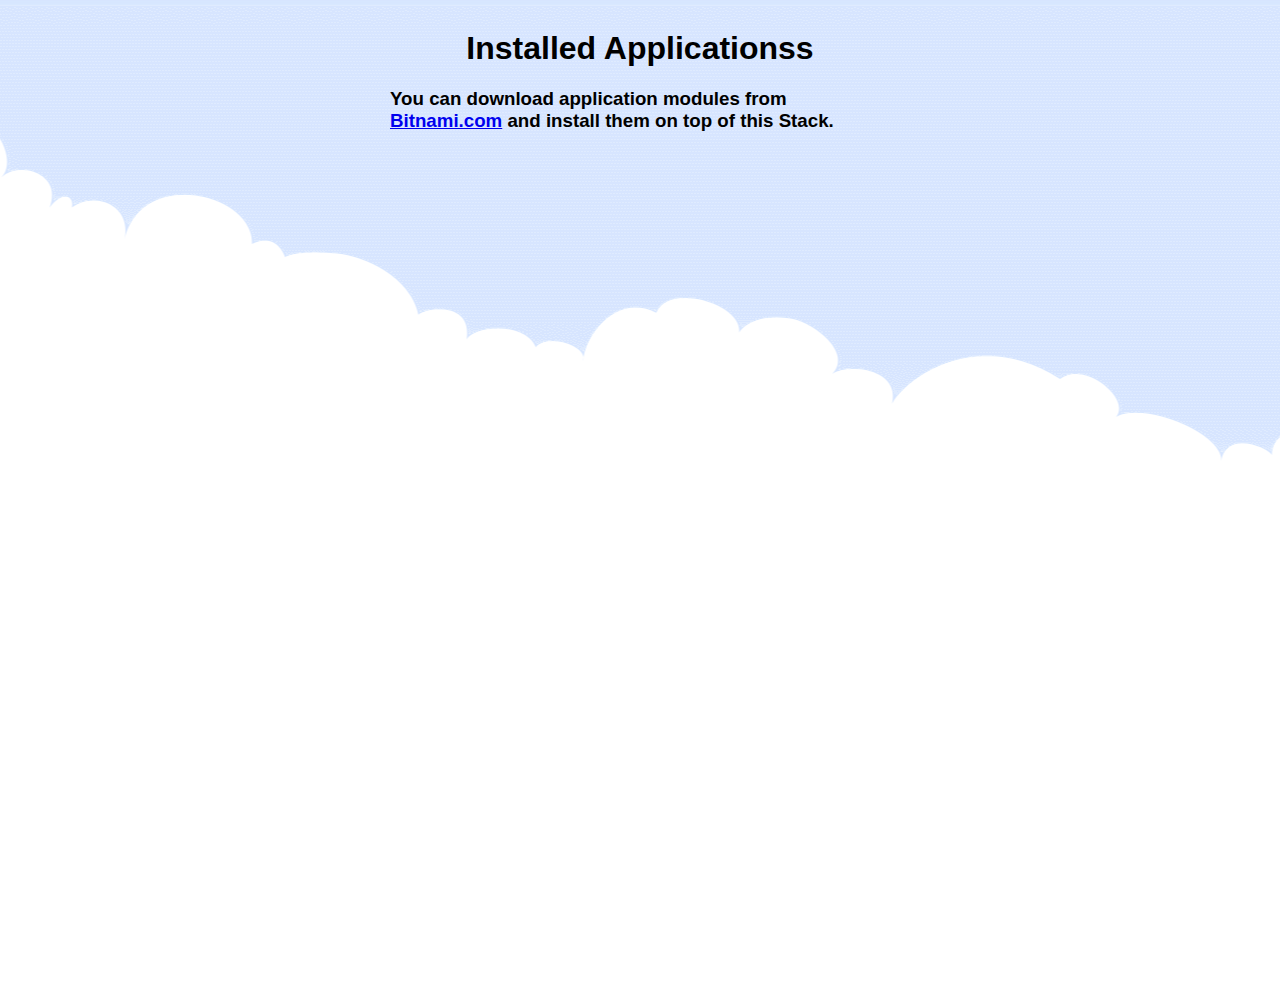
<file: applications.html>
<!DOCTYPE html PUBLIC "-//W3C//DTD XHTML 1.0 Transitional//EN" "http://www.w3.org/TR/xhtml1/DTD/xhtml1-transitional.dtd">
<html xmlns="http://www.w3.org/1999/xhtml" xmlns:og="http://opengraphprotocol.org/schema/" xmlns:fb="http://www.facebook.com/2008/fbml" >
  <head>
    <meta http-equiv="Content-Type" content="text/html; charset=utf-8" />
    <title>Bitnami: Open Source. Simplified</title>
    <link href="./bitnami.css" media="screen" rel="stylesheet" type="text/css" />
  </head>

  <body>
    <div id="container" class="containder-virtual-applicances">
      <div id="dashboard-content" class="applications-launch-page launch-page">
        <div class="applications-title">
          <h1>Installed Applicationss</h1>
        </div>
        <h3 id="bitnami-apps-waiting">You can download application modules from <a href="https://bitnami.com/stack/lampstack/modules?utm_source=bitnami&utm_medium=cloudimage&utm_campaign=aws">Bitnami.com</a> and install them on top of this Stack.</h3><div style="text-align:center;"></div>
        <p></p>
        <div class="clear"></div>

        <div id="lowerContainer">
          <div id="content">
            <!-- @@BITNAMI_MODULE_PLACEHOLDER@@ -->
            <br/><br/>
          </div>
        </div>
      </div>
    </div>
  </body>
</html>
</file>
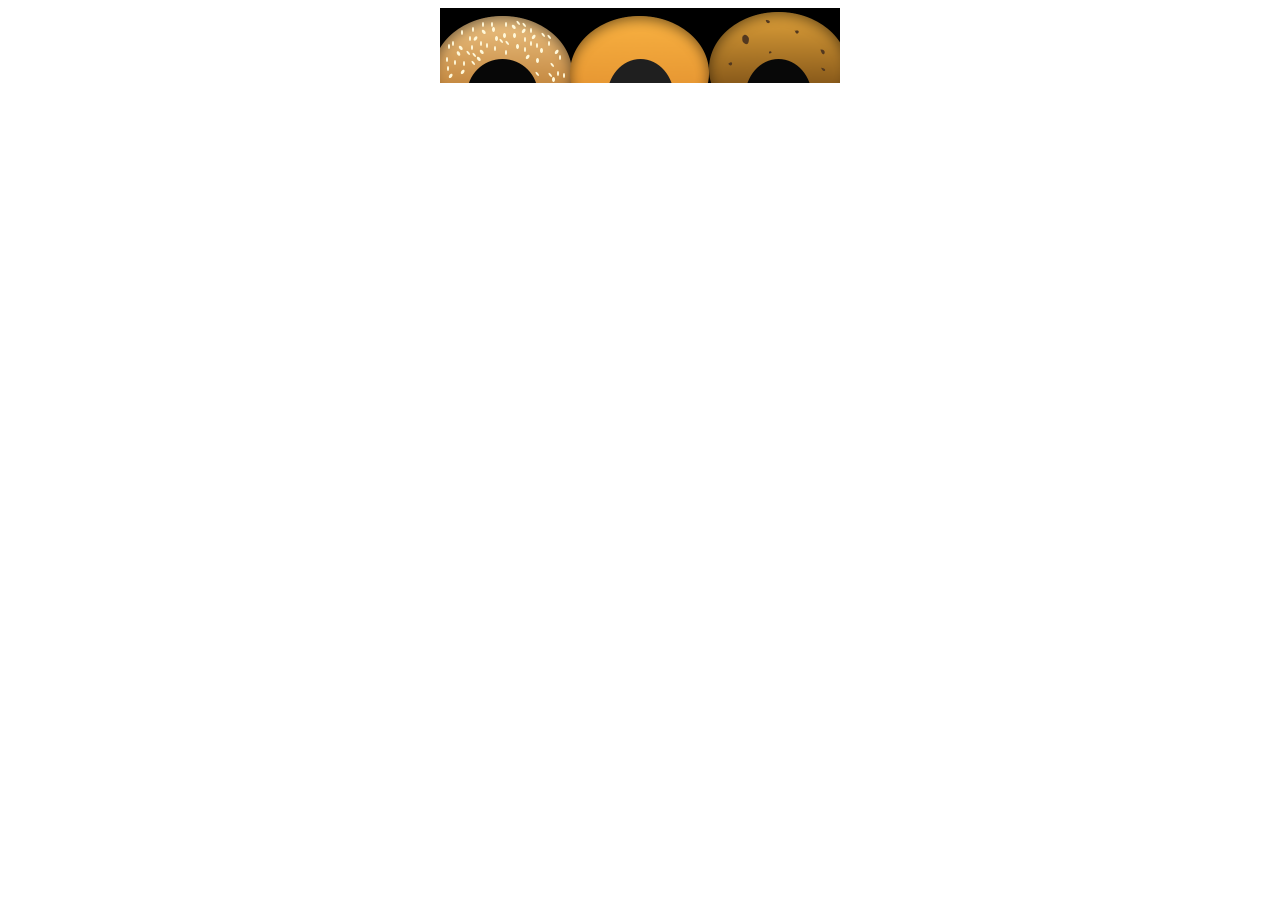
<file: banners.html>
<!DOCTYPE html>
<html>

<head>

	<title>Cycling Banner with Links</title>

  <script src="banners.js"></script>
  <link rel="stylesheet" href="banners.css">

</head>
<body>

	<div class="centered">

		<a href="linkPage.html"><img src="illustration.png" id="adBanner" alt="ad banner"></a>

  </div>

</body>
</html>
</file>
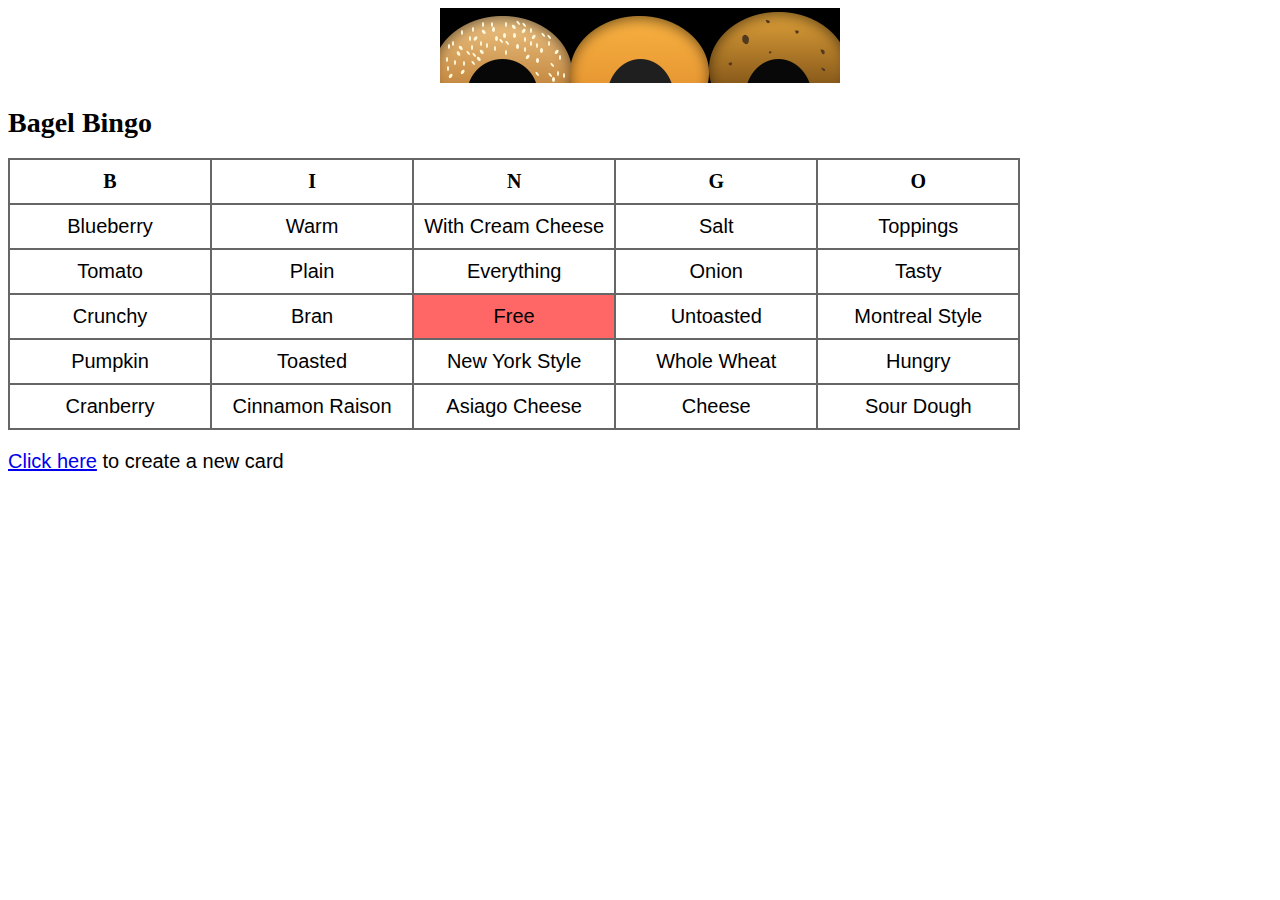
<file: bingo.html>
<!DOCTYPE html>
<html>
<head>
	<title>Bagel Bingo</title>
	<link rel="stylesheet" href="bingo.css">
	<script src="combined.js"></script>
	<meta name="viewport" content="height=800, width=560" />
</head>
<body>
	<div class="centered">

		<a href="linkPage.html"><img src="illustration.png" id="adBanner" alt="ad banner"></a>

  </div>

<h1>Bagel Bingo</h1>
<table>
	<tr>
		<th>B</th>
		<th>I</th>
		<th>N</th>
		<th>G</th>
		<th>O</th>
	</tr>
	<tr>
		<td id="square0">&nbsp;</td>
		<td id="square5">&nbsp;</td>
		<td id="square10">&nbsp;</td>
		<td id="square14">&nbsp;</td>
		<td id="square19">&nbsp;</td>
	</tr>
	<tr>
		<td id="square1">&nbsp;</td>
		<td id="square6">&nbsp;</td>
		<td id="square11">&nbsp;</td>
		<td id="square15">&nbsp;</td>
		<td id="square20">&nbsp;</td>
	</tr>
	<tr>
		<td id="square2">&nbsp;</td>
		<td id="square7">&nbsp;</td>
		<td id="free">Free</td>
		<td id="square16">&nbsp;</td>
		<td id="square21">&nbsp;</td>
	</tr>
	<tr>
		<td id="square3">&nbsp;</td>
		<td id="square8">&nbsp;</td>
		<td id="square12">&nbsp;</td>
		<td id="square17">&nbsp;</td>
		<td id="square22">&nbsp;</td>
	</tr>
	<tr>
		<td id="square4">&nbsp;</td>
		<td id="square9">&nbsp;</td>
		<td id="square13">&nbsp;</td>
		<td id="square18">&nbsp;</td>
		<td id="square23">&nbsp;</td>
	</tr>
</table>
<p><a href="script11.html" id="reload">Click here</a> to create a new card</p>
</body>
</html>
</file>
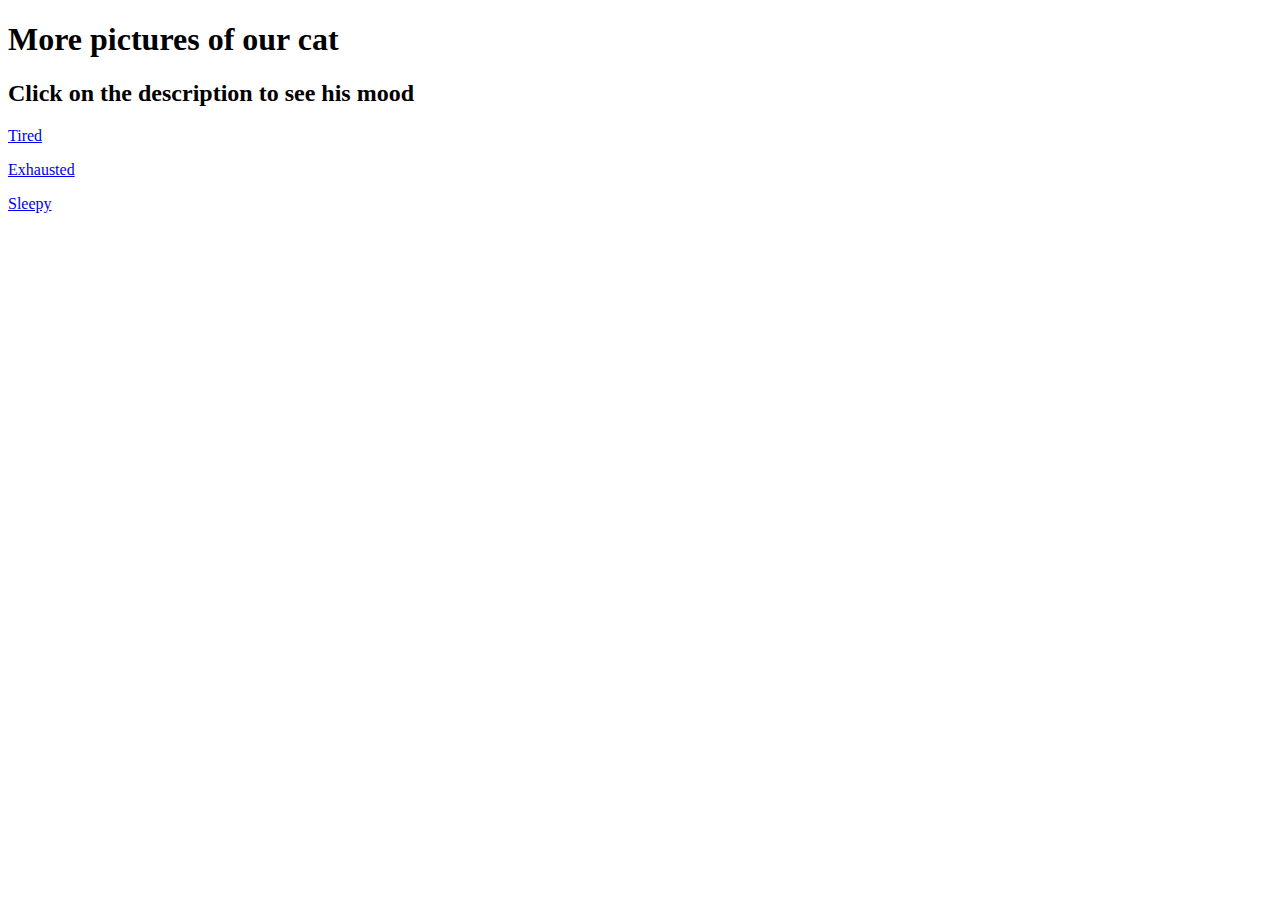
<file: popup.html>
<!DOCTYPE html>
<html>
<head>
	<title>About that Cat</title>
	<script src="popup.js"></script>
</head>
<body>
	<h1>More pictures of our cat</h1>
	<h2>Click on the description to see his mood</h2>
	<p><a href="img/pixel2.jpg" class="newWin">Tired</a></p>
	<p><a href="img/pixel3.jpg" class="newWin">Exhausted</a></p>
	<p><a href="img/pixel4.jpg" class="newWin">Sleepy</a></p>
</body>
</html>
</file>
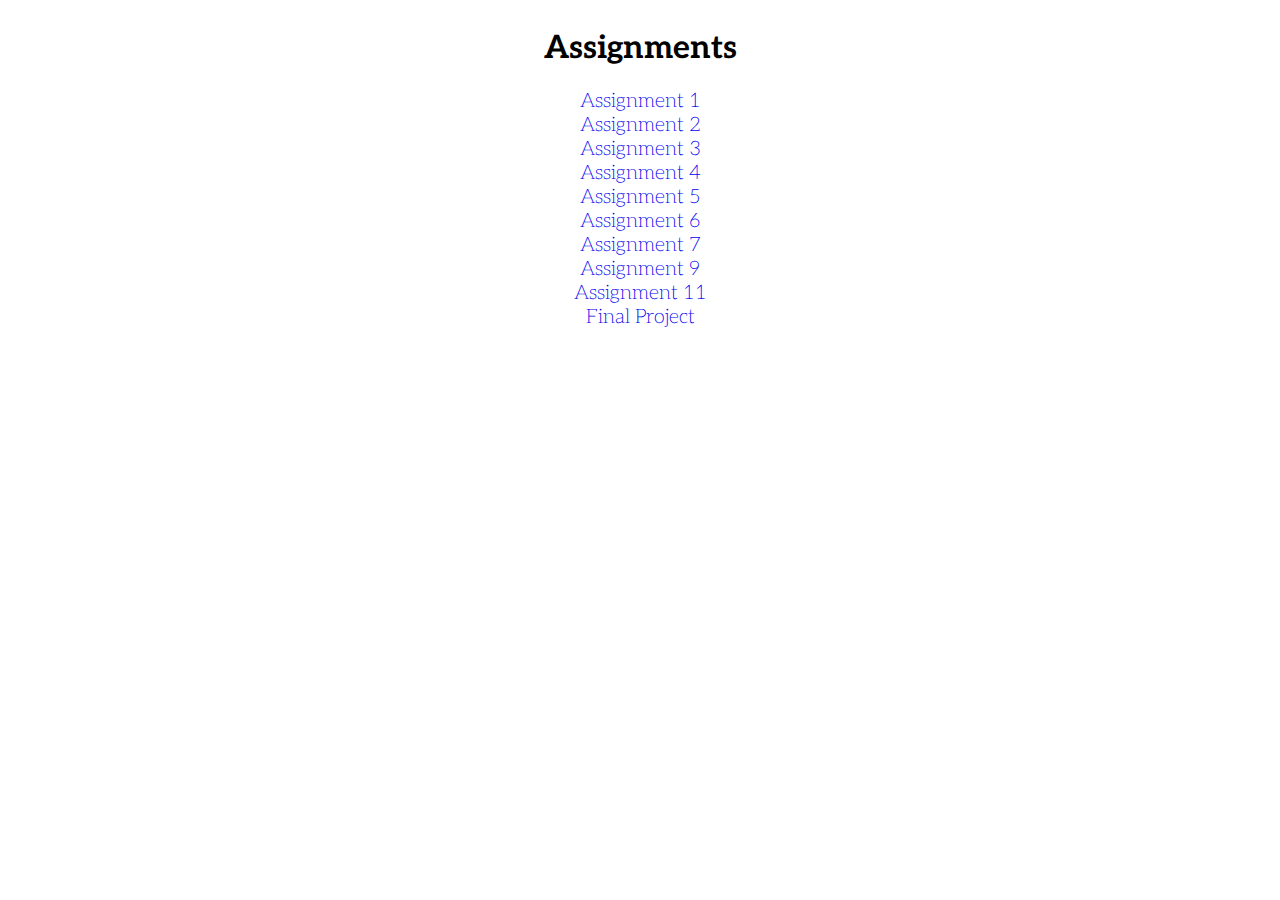
<file: sitemap.html>
<DOCTYPE! html>
<head>
  <title>Site Map</title>
  <link href="https://fonts.googleapis.com/css?family=Aleo:300,400,700" rel="stylesheet">
  <style>
    .wrapper {
      text-align: center;
    }
    .inner {
      display: inline-block;
      font-family: 'Aleo', serif;
    }
    ul {
      list-style-type: none;
      margin: 0;
      padding: 0;
      font-weight: 200;
    }
    a {
      text-decoration: none;
      font-size: 20px;
    }
  </style>
</head>
<body>
  <div class="wrapper">
    <div class="inner">
      <h1>Assignments</h1>
        <ul>
         <li><a href="http://class.degeldesigns.com"> Assignment 1 </a></li>
         <li><a href="http://class.degeldesigns.com/helloworld.html"> Assignment 2 </a></li>
         <li><a href="http://class.degeldesigns.com"> Assignment 3 </a></li>
         <li><a href="http://class.degeldesigns.com/bingo.html"> Assignment 4 </a></li>
         <li><a href="http://class.degeldesigns.com/bingo.html"> Assignment 5 </a></li>
         <li><a href="http://class.degeldesigns.com/popup.html"> Assignment 6 </a></li>
         <li><a href="http://class.degeldesigns.com/assignment-7/form.html"> Assignment 7 </a></li>
         <li><a href="http://class.degeldesigns.com/assignment-9/re.html"> Assignment 9 </a></li>
         <li><a href="http://class.degeldesigns.com"> Assignment 11 </a></li>
         <li><a href="http://class.degeldesigns.com/final-project/game.html"> Final Project</a></li>
        </ul>
    </div>
  </div>
</body>
</html>
</file>
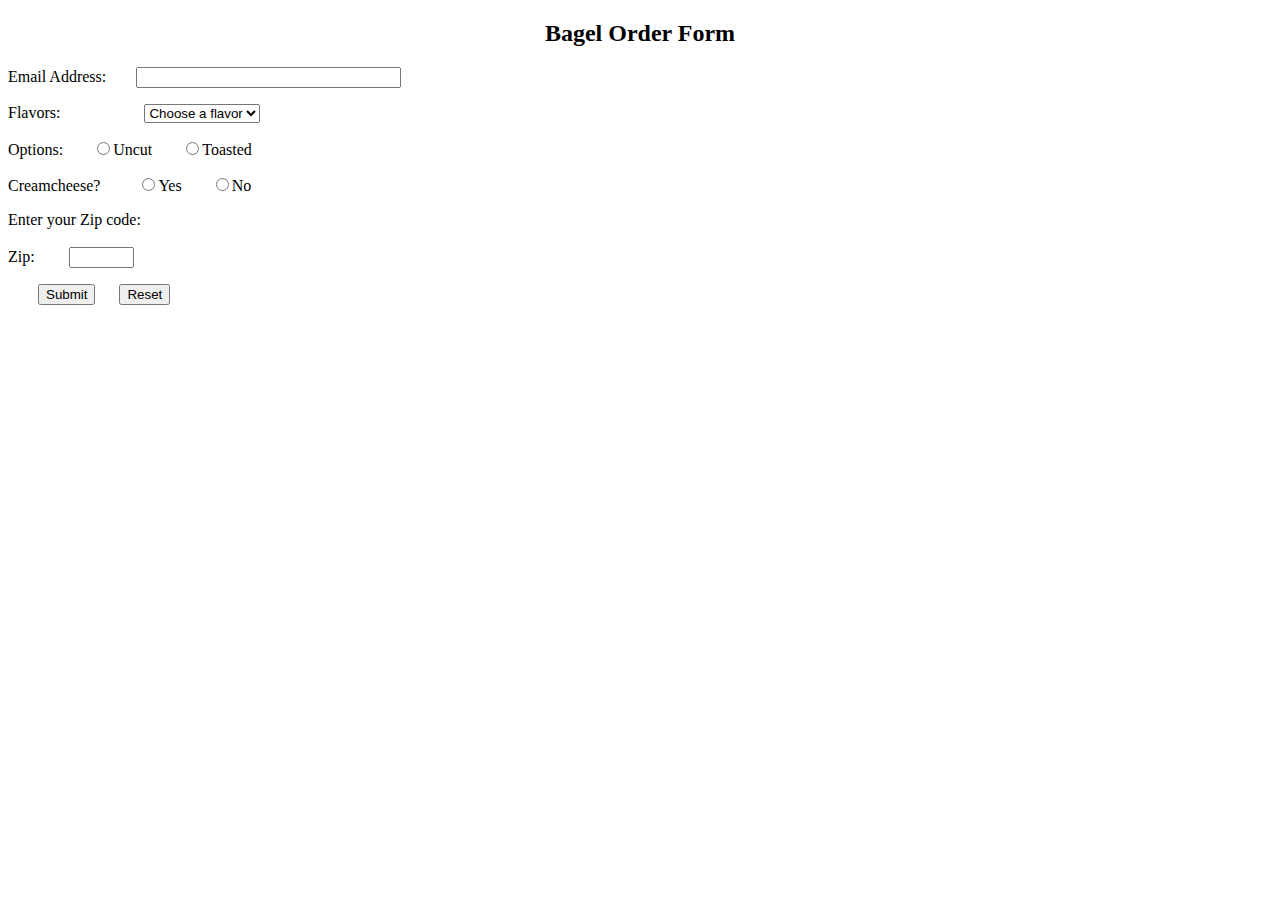
<file: assignment-7/form.html>
<!DOCTYPE html>
<html>
<head>
	<title>Car Picker</title>
	<link rel="stylesheet" href="form.css">
	<script src="form.js"></script>
</head>
<body>
<h2 class="centered">Bagel Order Form</h2>
<form action="someAction.cgi">
	<p><label for="emailAddr">Email Address:<input id="emailAddr" type="text" size="30" class="reqd email"></label></p>
	<p>Flavors:
		<select id="flavor" class="reqd">
			<option value="" selected>Choose a flavor</option>
			<option value="Sesame">Sesame</option>
			<option value="Pumpernickle">Pumpernickle</option>
			<option value="Plain">Plain</option>
		</select>
	</p>
	<p>Options:
		<label for="uncut"><input type="radio" name="bagelType"id="uncut" class="radio" value="uncut">Uncut</label>
		<label for="toasted"><input type="radio" name="bagelType" id="toasted" class="radio" value="toasted">Toasted</label>
	</p>
	<p>Creamcheese?&nbsp;&nbsp;
		<label for="yesCheese"><input type="radio" id="yesCheese" name="creamCheese" value="yesCheese" class="radio">Yes</label>
		<label for="noCheese"><input type="radio" id="noCheese" name="creamCheese" value="noCheese" class="radio">No</label>
	</p>
	<p>
		<label for="zip">Enter your Zip code:<br><br>
			Zip: <input id="zip" type="text" size="5" maxlength="5" class="isZip">
		</label>
	</p>
	<p><input type="submit" value="Submit">&nbsp;<input type="reset"></p>
</form>
</body>
</html>
</file>
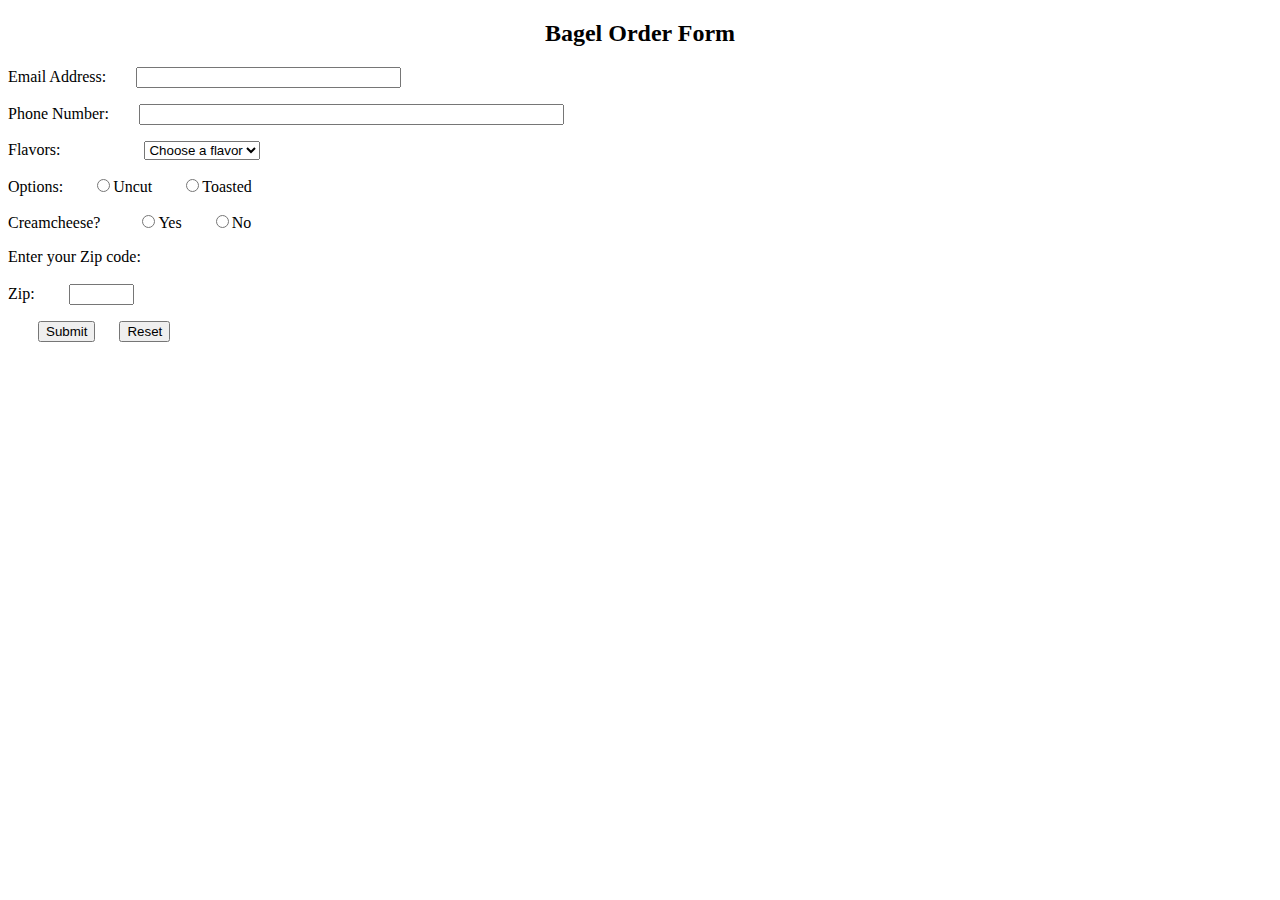
<file: assignment-9/re.html>
<!DOCTYPE html>
<html>
<head>
	<title>Bagel Order Form</title>
	<link rel="stylesheet" href="re.css">
	<script src="re.js"></script>
</head>
<body>
<h2 class="centered">Bagel Order Form</h2>
<form action="someAction.cgi">
	<p><label for="emailAddr">Email Address:<input id="emailAddr" type="text" size="30" class="reqd email"></label></p>
  <p><label for="phoneAddr">Phone Number:<input id="phoneAddr" type="text" size="50" class="reqd phone"></label></p>
	<p>Flavors:
		<select id="flavor" class="reqd">
			<option value="" selected>Choose a flavor</option>
			<option value="Sesame">Sesame</option>
			<option value="Pumpernickle">Pumpernickle</option>
			<option value="Plain">Plain</option>
		</select>
	</p>
	<p>Options:
		<label for="uncut"><input type="radio" name="bagelType"id="uncut" class="radio" value="uncut">Uncut</label>
		<label for="toasted"><input type="radio" name="bagelType" id="toasted" class="radio" value="toasted">Toasted</label>
	</p>
	<p>Creamcheese?&nbsp;&nbsp;
		<label for="yesCheese"><input type="radio" id="yesCheese" name="creamCheese" value="yesCheese" class="radio">Yes</label>
		<label for="noCheese"><input type="radio" id="noCheese" name="creamCheese" value="noCheese" class="radio">No</label>
	</p>
	<p>
		<label for="zip">Enter your Zip code:<br><br>
			Zip: <input id="zip" type="text" size="5" maxlength="5" class="isZip">
		</label>
	</p>
	<p><input type="submit" value="Submit">&nbsp;<input type="reset"></p>
</form>
</body>
</html>
</file>
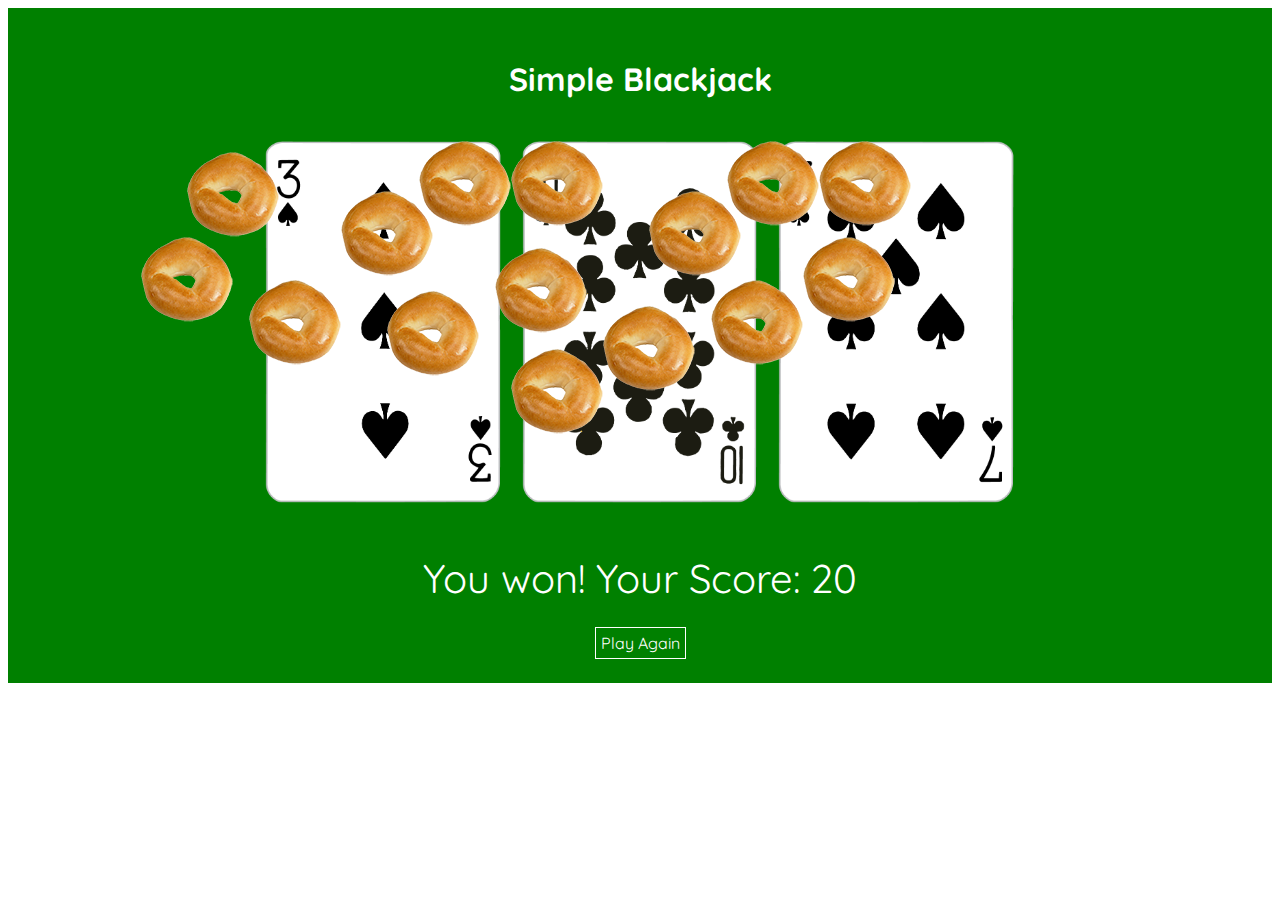
<file: final-project/game.html>
<html>
<head>
<link rel="stylesheet" href="game.css">
<link href="https://fonts.googleapis.com/css?family=Quicksand" rel="stylesheet">
</head>

<body>
  <div class="board">
    <div class="cardeck">
        <h1>Simple Blackjack</h1>

        <div class="cardset">
        <div id="deck"></div></div>
        <div id="results"></div>
        <div id="resultsum"></div>
        <div class="button"><a href="game.html" class="btn" id="play">Play Again</a></div>

    </div>
        <script type="text/javascript" src="game.js"></script>
    </div>
</body>
</html>
</file>
<file: bitnami.css>
body {font-family:Arial, FreeSans;margin:0;padding:0;}

h1 {font-size:32px}
h2 {margin-top:0;margin-bottom:0;font-size:25px;padding-top:0;padding-bottom:0}

#container .title {text-align:center;margin-bottom:5px;padding-bottom:0;}
.subtitle {font-size:22px;color:#9a9a9a;text-align:center;margin:0 auto;display:block;}
.clear {clear:both}
.center {margin-left:auto;margin-right:auto;}

#container {background: url(./img/plain-background.png) top center no-repeat;width:100%;min-height:1000px;}
.container-virtual-applicances#container {background: url(./img/plain-background.png) top center no-repeat;width:100%;min-height:1000px;background-position:center -190px}

#header {background:#fff;height:75px;width:100%;}

#dashboard-content {margin-left:auto;margin-right:auto;margin-top:15px;width:780px}
#dashboard-slogan {margin-top:30px;float:left;display:block;width:520px}
#dashboard-slogan h1 {font-size:40px;margin-top:0;padding-top:0;margin-left:0;margin-bottom:0}
#dashboard-slogan p {margin-top:0.5em;font-size:1.4em;}

.dashboard-button-big {text-align:center;font-size:22px;background:url(./img/dashboard-button-big.gif) top left;background-repeat: no-repeat;width:227px;height:50px;padding-top:10px;margin-left:4%;margin-top:10px;}

.dashboard-button-big  a {padding-right:20px;display:block;text-decoration:none}
.dashboard-button-big  a:link {color:black}
.dashboard-button-big  a:visited {color:black}
.dashboard-button-big  a:hover {color:#5a5a5a}

#dashboard-right-area {float:right;margin-top:30px;}

/* Launch Page CSS */
#container .launch-page {margin-top:0;_height:1000px;padding-top:50px}
#container .launch-slogan {width:400px}
#container .launch-button {font-size:22px;background:url(./img/launch-button-big.gif) top left;background-repeat: no-repeat;width:300px;height:50px;padding-top:11px;margin-left:4%;margin-top:10px;}
#container .launch-button-green {font-size:22px;background:url(./img/launch-button-big-green.gif) top left;background-repeat: no-repeat;}
#container .launch-button-green a {color:white}

/* Applications Launch Page CSS */
#container .applications-launch-page {width:500px;padding-top:30px;}
#container .applications-launch-page h1 {margin-top:0}

.plain-background#container {background: url(./img/plain-background.png) top center no-repeat ;width:100%;min-height:1000px;}
.applications-launch-page #content {padding-left:0px;font-family: Verdana, Arial, Helvetica, sans-serif;font-size: 12px;line-height:1.3em;text-align:center}
.applications-title {text-align:center;padding-top:0px}

.module_table {margin-bottom:15px}
.module_content {text-align:left;width:509px;_width:507px;border-left:1px solid #bababf;border-right:1px solid #bababf;padding:0;margin:0;background:#fff}
.module_content_right {width:100%}
.module_content table img {padding-left:22px}
.module_content table {width:100%}
.module_content h2 {font-size:18px;padding-bottom:16px;text-align:left;padding-left:14px;float:left;}
.module_folder {padding-left:12px;max-width:280px;float:right;display:block;padding-right:16px;font-size:10px;padding-bottom:4px;text-align:right;margin-right:0;clear:right}
.module_content p {clear:left;padding-left:14px;padding-right:18px;}
.module_access {clear:right;font-size:14px;margin-right:0px;padding-right:16px;padding-top:12px;margin-bottom:6px}
.module_access a {text-decoration: underline !important;}
.tableParagraph {width:700px; margin-left:auto; margin-right:auto;text-align:left}
.tableParagraph img {margin-right:12px;margin-bottom:12px}

.virtual-appliances-logo-block {font-size:21px;line-height:28px;width:450px;}
.virtual-appliances-logo-block  img {margin-right:20px}

#container .get_started_ami_landing {width:200px;float:right;position:relative;top:-60px;right:0px}
#container.rtl .get_started_ami_landing {float:left;left:10px !important;right:auto !important;}
#container .get_started_ami_landing  img {width:200px;height:96px;margin-top:-30px}
#container .landing-info-quad-title {font-size:20px;display:block;margin:0 auto;text-align:center;color :green   }

.bitnami-ami-landing-info-quad-top-yellow-spaced {background: url(./img/bitnami-ami-landing-info-quad-top-yellow-spaced.png) top center no-repeat;width:600px;height:20px;margin-top:30px;_background: url(./img/bitnami-ami-landing-info-quad-top-yellow-spaced.png) bottom center no-repeat;}
.bitnami-ami-landing-info-quad-bottom-yellow-spaced {background: url(./img/bitnami-ami-landing-info-quad-bottom-yellow-spaced.png) top center no-repeat ;width:600px;height:20px;}
.bitnami-ami-landing-info-quad-middle-yellow-spaced {background-color: #f6f2c3;width:550px;padding-left:25px;padding-right:25px;padding-top:8px;font-size:15px;line-height:20px;}
.bitnami-ami-landing-info-quad-middle-yellow-spaced ul {margin:0;padding-bottom:10px}
</file>
<file: banners.css>
body {
	background-color: #FFF;
}

img {
	border-width: 0;
}

img#arrow, img#arrowImg {
	width: 147px;
	height: 82px;
}

#button1, #button2 {
	width: 113px;
	height: 33px;
}

.centered {
	text-align: center;
}

#adBanner {
	width: 400px;
	height: 75px;
}
</file>
<file: bingo.css>
body {
	background-color: white;
	color: black;
	font-size: 20px;
	font-family: "Lucida Grande", Verdana, Arial, Helvetica, sans-serif;
}

h1, th {
	font-family: Georgia, "Times New Roman", Times, serif;
}

h1 {
	font-size: 28px;
}

table {
	border-collapse: collapse;
}

th, td {
	padding: 10px;
	border: 2px #666 solid;
	text-align: center;
	width: 20%;
}

#free, .pickedBG {
	background-color: #f66;
}

.winningBG {
	background-image: url(redFlash.gif);
}

.centered {
	text-align: center;
}

#adBanner {
	width: 400px;
	height: 75px;
}
</file>
<file: assignment-7/form.css>
body {
	color: #000;
	background-color: #FFF;
}

input.invalid {
	background-color: #FF9;
	border: 2px red inset;
}

label.invalid {
	color: #F00;
	font-weight: bold;
}

select {
	margin-left: 80px;
}

input {
	margin-left: 30px;
}

input+select, input+input {
	margin-left: 20px;
}

.centered {
	text-align: center;
}
</file>
<file: assignment-9/re.css>
body {
	color: #000;
	background-color: #FFF;
}

input.invalid {
	background-color: #FF9;
	border: 2px red inset;
}

label.invalid {
	color: #F00;
	font-weight: bold;
}

select {
	margin-left: 80px;
}

input {
	margin-left: 30px;
}

input+select, input+input {
	margin-left: 20px;
}

.centered {
	text-align: center;
}
</file>
<file: final-project/game.css>
h1{

text-align: center;
color: white;
font-family: 'Quicksand', sans-serif;
}

img{
width: 100%;
}

.card {
display: inline-block;
width: 20%;
padding: 10px;
}

.cardset{
  display: inline-block;
     padding: 10px;
}

#results{
  text-align: center;
  padding: 30px;
  color: white;
  font-size: 40px;
  font-family: 'Quicksand', sans-serif;
}

.btn {

  text-align: center;
  border: 1px solid white;
  padding: 5px;
}

.board{
background-color: green;
padding: 30px;
    text-align: center;
}

.button {
  text-align: center;
}

a{
  color: white;
  text-decoration: none;
  font-family: 'Quicksand', sans-serif;

}


.myAnimation {
  width: 800px;
  height: 300px;
  position: absolute;
  background-image: url("graphics/bagel800x300.png")

}
</file>
